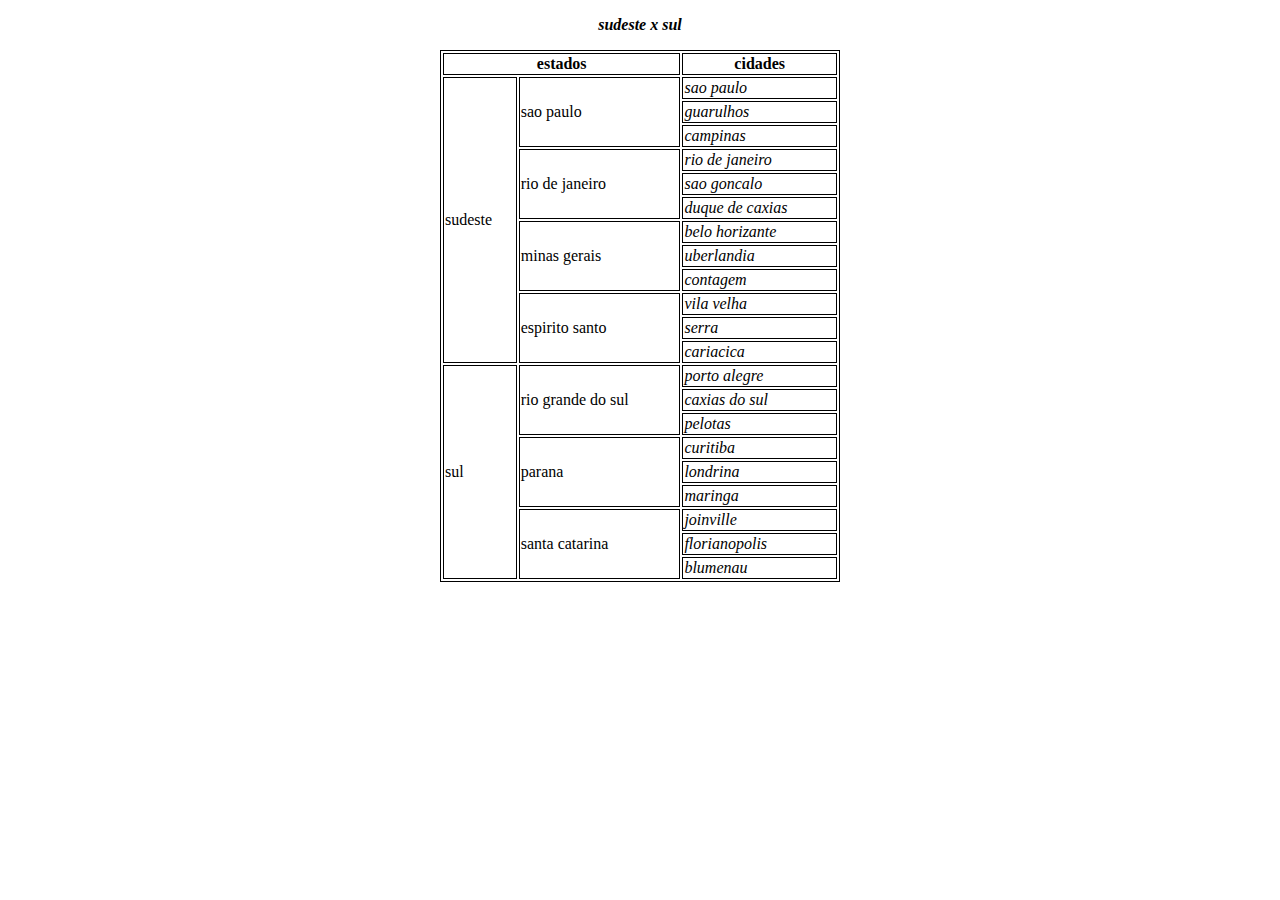
<file: index.html>
<!DOCTYPE html>
<html lang="en">
<head>
    <meta charset="UTF-8">
    <meta http-equiv="X-UA-Compatible" content="IE=edge">
    <meta name="viewport" content="width=device-width, initial-scale=1.0">
    <title>estados</title>
    <style>
        p {
            font-style: italic;
            text-align: center;
        }
        table {
            width: 400px;
            border: 1px solid black;
        }
        th {
            text-align: center;
            border: 1px solid black;
        }
        td {
            border: 1px solid black;
            tex
        }
        body {

        }
    </style>
</head>
<body>
    <p><b>sudeste x sul</b></p>
    <table align="center">
    <tr>
        <th colspan="2">estados</th>
        <th>cidades</th>
    </tr>
    <tr>
        <td rowspan="12">sudeste</td>
        <td rowspan="3">sao paulo</td>
            <td><i>sao paulo</i></td>
        <tr>
            <td><i>guarulhos</i></td>
        </tr>
        <tr>
            <td><i>campinas</i></td>
        </tr>
        <tr>
        <td rowspan="3">rio de janeiro</td>
        <td><i>rio de janeiro</i></td>
        </tr>
        <tr>
            <td><i>sao goncalo</i></td>
        </tr>
        <tr>
            <td><i>duque de caxias</i></td>
        </tr>
        <td rowspan="3">minas gerais</td>
        <td><i>belo horizante</i></td>
        <tr>
            <td><i>uberlandia</i></td>
        </tr>
        <tr>
            <td><i>contagem</i></td>
        </tr>
        <td rowspan="3">espirito santo</td>
        <td><i>vila velha</i></td>
        <tr>
            <td><i>serra</i></td>
        </tr>
        <tr>
            <td><i>cariacica</i></td>
        </tr>
    </tr>
    <tr>
        <td rowspan="9">sul</td>
        <td rowspan="3">rio grande do sul</td>
            <td><i>porto alegre</i></td>
        <tr>
            <td><i>caxias do sul</i></td>
        </tr>
        <tr>
            <td><i>pelotas</i></td>
        </tr>
        <tr>
        <td rowspan="3">parana</td>
        <td><i>curitiba</i></td>
        </tr>
        <tr>
            <td><i>londrina</i></td>
        </tr>
        <tr>
            <td><i>maringa</i></td>
        </tr>
        <td rowspan="3">santa catarina</td>
        <td><i>joinville</i></td>
        <tr>
            <td><i>florianopolis</i></td>
        </tr>
        <tr>
            <td><i>blumenau</i></td>
        </tr>
    </tr>
    </table>
</html>
</file>
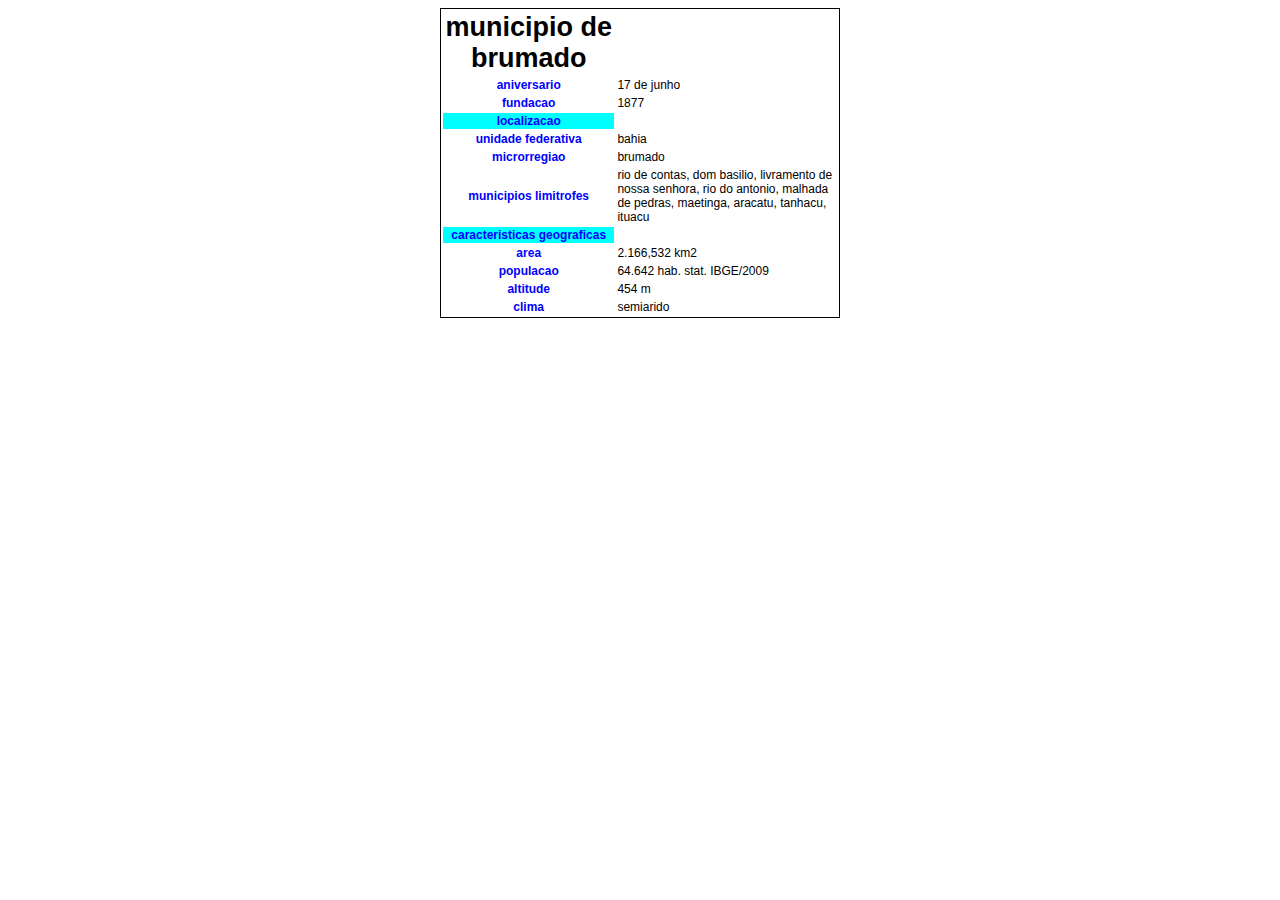
<file: a2.html>
<!DOCTYPE html>
<html lang="en">
<head>
    <meta charset="UTF-8">
    <meta http-equiv="X-UA-Compatible" content="IE=edge">
    <meta name="viewport" content="width=device-width, initial-scale=1.0">
    <title>wikipedia 2</title>
    <style>
        table {
            width: 400px;
            border: 1px solid black;
        }
        h1 {
            font-size: 27px;
        }
        th, td {
            font-family: Arial, Helvetica, sans-serif;
            font-size: 12px;
        }
        th {
            color: blue;
        }
    </style>
</head>
<body>

    <table align="center">
        <tr>
            <th style="font-size: 27px; color: black;">municipio de brumado</th>
        </tr>
        <tr>
          <th>aniversario</th>
          <td>17 de junho</td>
        </tr>
        <tr>
          <th>fundacao</th>
          <td>1877</td>
        </tr>
        <tr>
            <th style="background-color: cyan;">localizacao</th>
        </tr>
        <tr>
          <th>unidade federativa</th>  
          <td>bahia</td>
        </tr>
        <tr>
            <th>microrregiao</th>
            <td>brumado</td>
        </tr>
        <tr>
            <th>municipios limitrofes</th>
            <td>rio de contas, dom basilio, livramento de nossa senhora, rio do antonio, malhada de pedras, maetinga, aracatu, tanhacu, ituacu</td>
        </tr>
        <tr>
            <th style="background-color: cyan;">caracteristicas geograficas</th>
        </tr>
        <tr>
            <th>area</th>
            <td>2.166,532 km2</td>
        </tr>
        <tr>
            <th>populacao</th>
            <td>64.642 hab. stat. IBGE/2009</td>
        </tr>
        <tr>
            <th>altitude</th>
            <td>454 m</td>
        </tr>
        <tr>
            <th>clima</th>
            <td>semiarido</td>
        </tr>
      </table>
</body>
</html>
</file>
